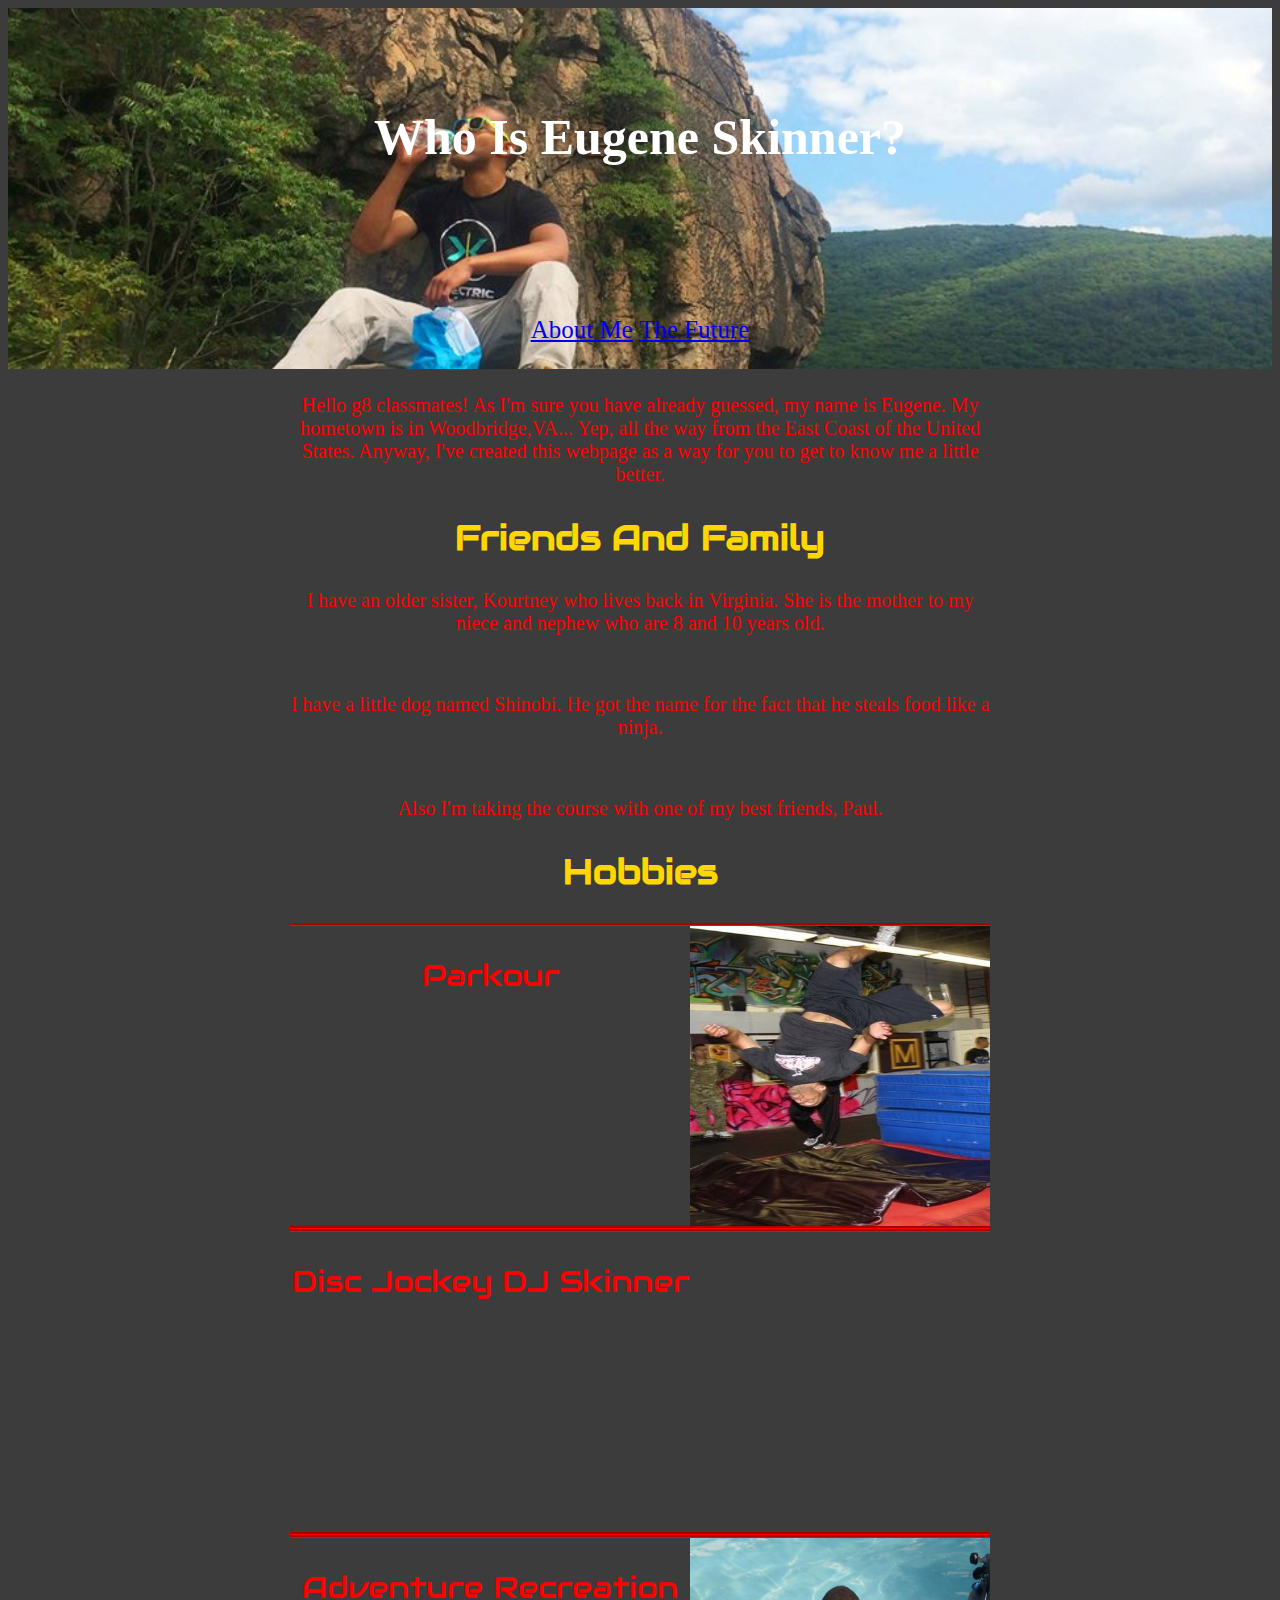
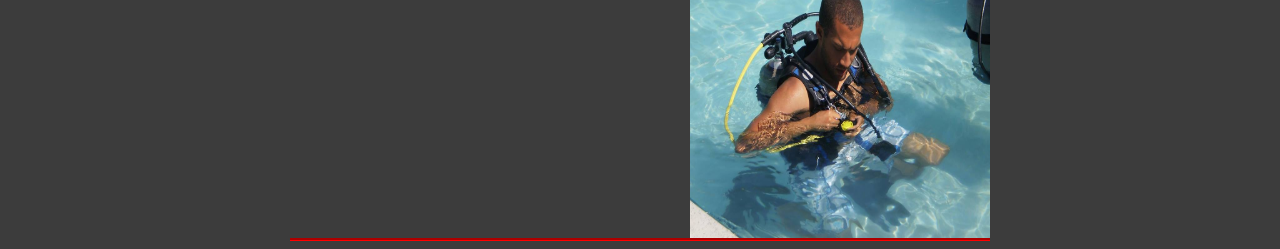
<file: website/index.html>
<!DOCTYPE html>
<html>
  <head>
    <meta charset="UTF-8">
    <title>Who Is Eugene Skinner?</title>
    <link rel="stylesheet" type="text/css" href="websitestyle.css">
    <link href='http://fonts.googleapis.com/css?family=Audiowide' rel='stylesheet' type='text/css'>
    <script src="http://ajax.googleapis.com/ajax/libs/jquery/1.11.2/jquery.min.js"></script>
  </head>
  <body>

  <!--Top Section of Page-->

    <header>
      <h1>Who Is Eugene Skinner?</h1>
    <!--Links between the Webpage 1 & 2 -->
      <ul class="pagenav">
	      <li class="navlinks"><a href="index.html">About Me</a></li>
	      <li class="navlinks"><a href="goals.html">The Future</a></li>
      </ul>
    </header>

    <!--Greeting Section-->

    <div class="container">
      <div class="greeting">
        <p>Hello g8 classmates! As I'm sure you have already guessed,
           my name is Eugene. My hometown is in Woodbridge,VA...
           Yep, all the way from the East Coast of the United States.
           Anyway, I've created this webpage as a way for you to get to
           know me a little better.</p>
      </div>

    <!--Friends and Family Section-->
      <h2>Friends And Family</h2>

      <div>
        <p>I have an older sister, Kourtney who lives back in Virginia.
           She is the mother to my niece and nephew who are 8 and 10 years
           old.</p>
        <br/>
        <p>I have a little dog named Shinobi. He got the name for the fact
           that he steals food like a ninja.</p>
        <br/>
        <p>Also I'm taking the course with one of my best friends, Paul.</p>
      </div>

    <!--List of Hobbies w/images-->
      <h2>Hobbies</h2>

      <div class="minicontainer">
        <p>Parkour</p>
        <img src="parkour2.png" alt="parkour image">
        <div class="clearfix"></div>
      </div>

      <div class="minicontainer">
        <p>Disc Jockey DJ Skinner</p>
        <iframe width="300" height="300" src="https://w.soundcloud.com/player/?url=https%3A//api.soundcloud.com/tracks/132563323&amp;auto_play=false&amp;hide_related=false&amp;show_comments=true&amp;show_user=true&amp;show_reposts=false&amp;visual=true"></iframe>
        <div class="clearfix"></div>
      </div>

      <div class="minicontainer">
        <p>Adventure Recreation</p>
        <img src="scubatraining.png" alt="scuba training">
        <div class="clearfix"></div>
      </div>
    </div>

  </body>
 </html>
</file>
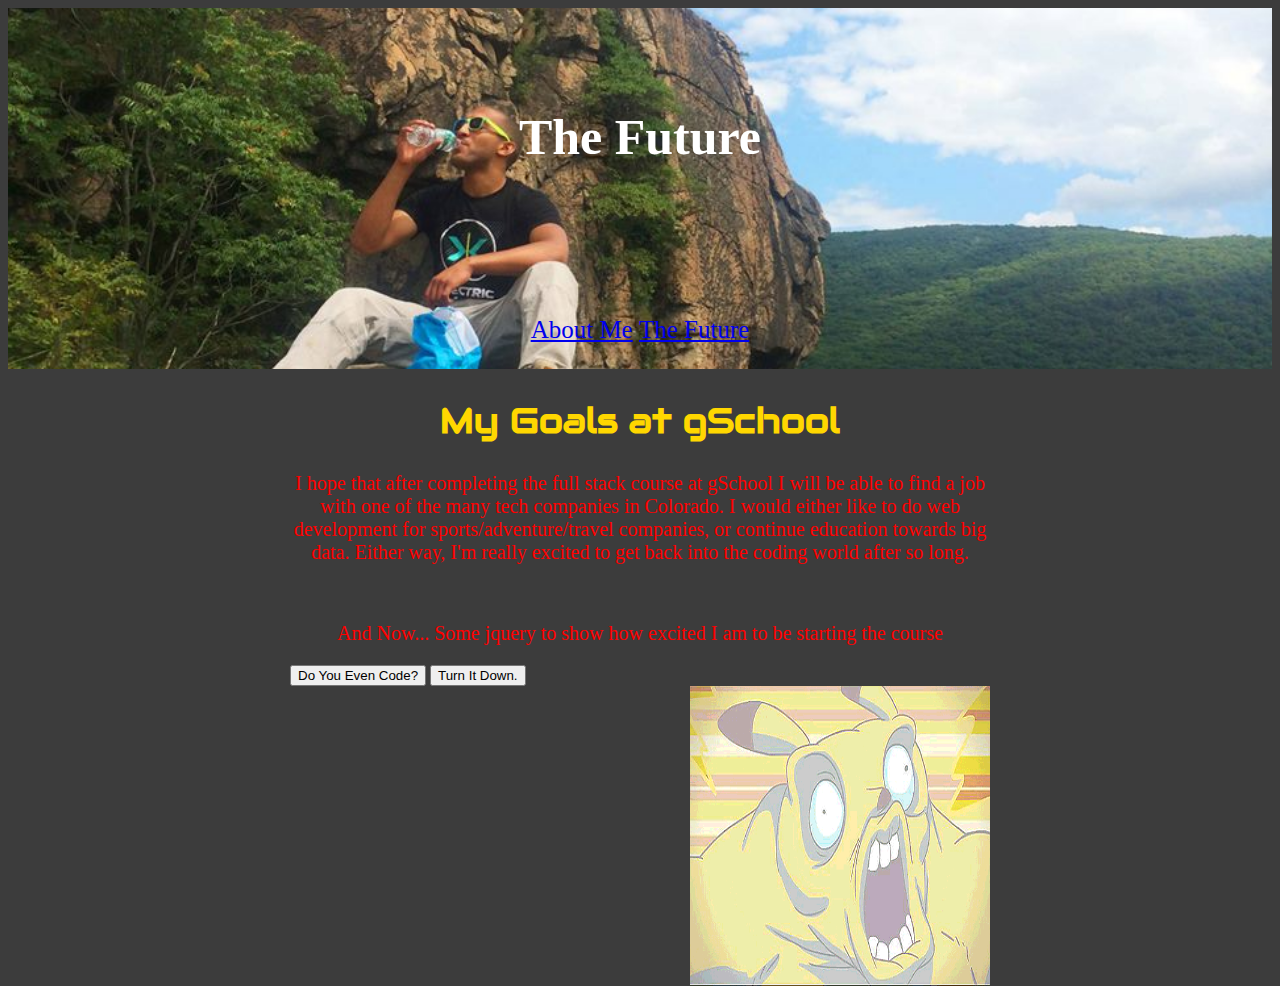
<file: website/goals.html>
<!DOCTYPE html>
<html>
  <head>
    <meta charset="UTF-8">
    <title>Eugene's Goals</title>
    <link rel="stylesheet" type="text/css" href="websitestyle.css">
    <link href='http://fonts.googleapis.com/css?family=Audiowide' rel='stylesheet' type='text/css'>
    <script src="https://ajax.googleapis.com/ajax/libs/jquery/1.11.2/jquery.min.js"></script>
  </head>
  <body>
    <header>
      <h1>The Future</h1>
    <!--Links between the Webpage 1 & 2 -->
      <ul class="pagenav">
  	     <li class="navlinks"><a href="index.html">About Me</a></li>
  	     <li class="navlinks"><a href="index.html">The Future</a></li>
      </ul>
    </header>

    <!--Goals at gSchool-->

    <div class="container">
      <h2>My Goals at gSchool</h2>
      <p>I hope that after completing the full stack course at gSchool
         I will be able to find a job with one of the many tech companies
         in Colorado. I would either like to do web development for
         sports/adventure/travel companies, or continue education towards
         big data. Either way, I'm really excited to get back into the
         coding world after so long.</p>
      <br/>

    <!--Buttons & Image for Jquery-->

      <p>And Now... Some jquery to show how excited I am to be starting the course</p>
      <button id="show">Do You Even Code?</button>
      <button id="hide">Turn It Down.</button>

     <div class="jtest">
       <img src="egoraptorpikachu.gif" alt="EgoRaptor Pikachu">
     </div>
    </div>

  <!--jquery functions to hide and show the gif-->

  <script>
    $("#hide").on("click", function(){
      $(".jtest").hide(".jtest");
    });

    $("#show").on("click", function(){
      $(".jtest").show(".jtest");
    });
  </script>
</body>
</html>
</file>
<file: website/websitestyle.css>
header {
  text-align: center;
  background-image: url("breakneckridge.png");
  background-size: cover;
  background-position: center;
  color: white;
  }
body{
  background: rgba(60,60,60,1);
  color: red;
}
h1{
  margin: 0 auto;
  padding: 100px;
  font-size: 50px;
}
h2{
  font-family: 'Audiowide', cursive;
  font-size: 35px;
  text-align: center;
  color: gold;
}
img {
  float: right;
  height: 300px;
  width:  300px;
  margin: 0 auto;
}
p {
  font-size: 20px;
  text-align: center;
}
iframe{
  float: right;
  overflow: scroll;
  border: none;
}
/*Begin class css*/
.container{
  margin: 0 auto;
  max-width: 700px;
}
.minicontainer {
  border-top-style: groove;
  border-bottom-style: groove;
  border-color: red;
  height: 300px;
  margin: 0 auto;
  max-width: 700px;
}
.minicontainer>p{
  width: 400px;
  font-family: 'Audiowide', cursive;
  font-size: 30px;
  vertical-align: center;
  float: left;
}
.clearfix{
  clear: both;
}

.pagenav {
  list-style-type: none;
  text-align: center;
  padding: 25px;
  font-size: 25px;
}
.navlinks{
  display: inline;
}
</file>
